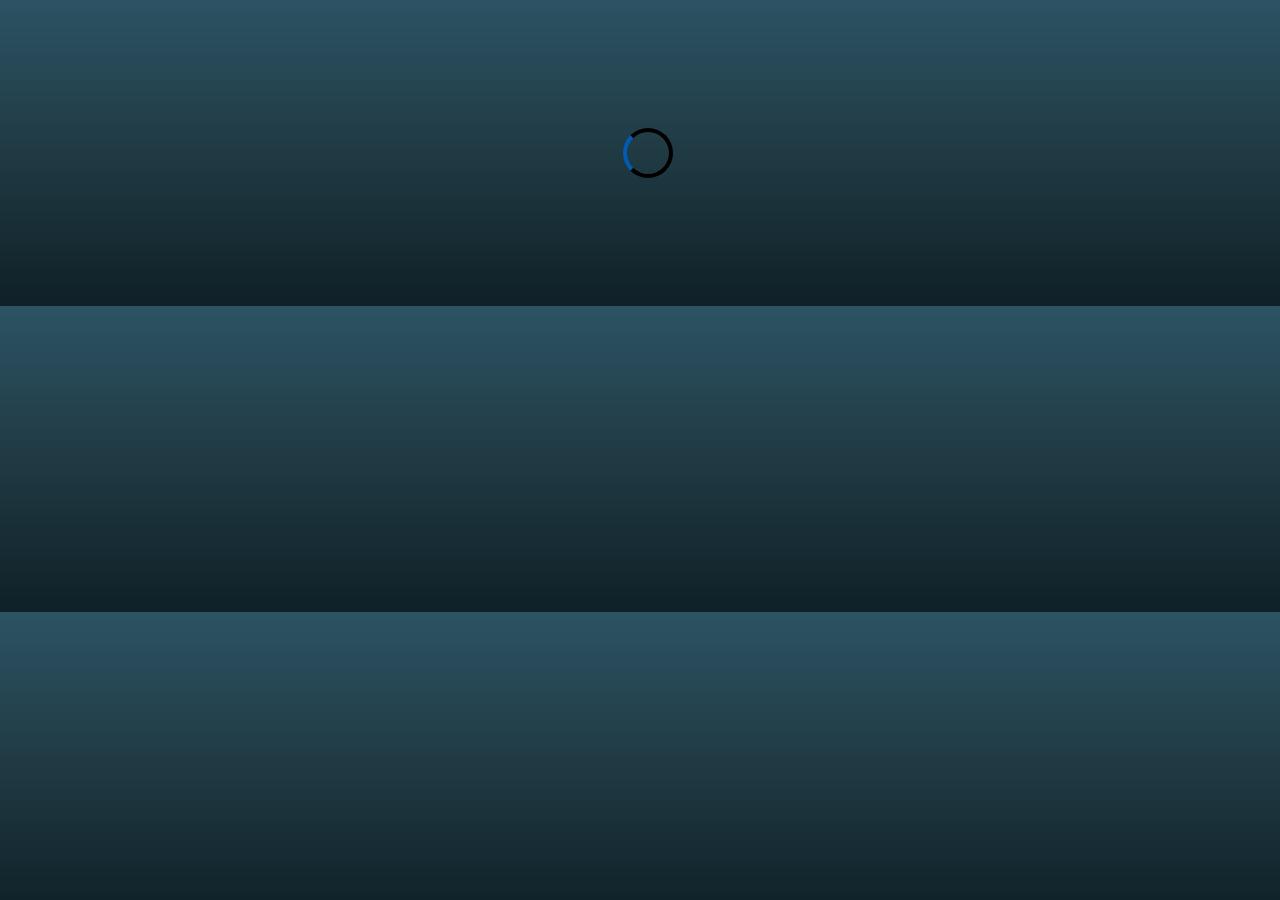
<file: loader.html>
<!DOCTYPE html>
<html lang="en">
<head>
    <meta charset="UTF-8">
    <meta name="viewport" content="width=device-width, initial-scale=1.0">
    <title>Loader</title>
    <link rel="stylesheet" href="css/main.css">
</head>
<body>
<div class="contenedor__spinner">
    <div class="spinner"></div>
</div>
</body>
</html>
</file>
<file: css/main.css>
.container {
  width: 1200px;
  padding: 15px;
  margin: auto;
}

body {
  box-sizing: border-box;
  font-family: "Source Code Pro", monospace;
  background: #0F2027;
  /* fallback for old browsers */
  background: linear-gradient(180deg, #2C5364, #203A43, #0F2027);
  /* W3C, IE 10+/ Edge, Firefox 16+, Chrome 26+, Opera 12+, Safari 7+ */
  overflow: auto;
  overflow-x: hidden;
  max-width: 1400px;
  width: 100%;
}

.menu__container {
  position: fixed;
  display: flex;
  justify-content: space-between;
  align-items: center;
  top: 0;
  left: 0;
  height: 65px;
  width: 100%;
  box-shadow: 1px 1px 4px 0 rgba(16, 16, 16, 0.72);
  background: #0F2027;
  z-index: 2;
}
.menu__container .menu__logo {
  text-decoration: none;
  text-transform: uppercase;
  font-weight: bold;
  padding: 0 30px;
  letter-spacing: 4px;
}
.menu__container .menu__logo h1 {
  color: #005cb2;
  background: linear-gradient(#3a7bd5, #3a6073);
  -webkit-text-fill-color: transparent;
  -webkit-background-clip: text;
  font-size: 1.5rem;
}
.menu__container .menu__logo h1:hover {
  background: linear-gradient(#83a4d4 40%, #b6fbff);
  -webkit-text-fill-color: transparent;
  -webkit-background-clip: text;
  transition: all 0.4s ease;
}
@media screen and (min-width: 280px) {
  .menu__container .menu__logo h1 {
    font-size: 1.2rem;
  }
}
@media screen and (min-width: 700px) {
  .menu__container .menu__logo h1 {
    font-size: 1.5rem;
  }
}
@media screen and (min-width: 1024px) {
  .menu__container .menu__logo h1 {
    font-size: 1.8rem;
  }
}
.menu__container .menu__features {
  display: none;
}
.menu__container .menu__features .menu__items {
  text-decoration: none;
  font-weight: bold;
  text-transform: uppercase;
  margin-right: 15px;
  padding: 7px 13px;
  font-size: 1em;
  color: #fff8dc;
}
.menu__container .menu__features .menu__items:hover {
  background: rgba(16, 16, 16, 0.72);
  border: 1px solid #005cb2;
  color: #005cb2;
  transition: all 0.1s ease;
}
.menu__container .menu__features .menu__items:hover:active {
  border-bottom: 3px solid #004e92;
  color: #004e92;
  transition: all 0.1s ease;
}
@media screen and (min-width: 1280px) {
  .menu__container .menu__features {
    display: flex;
  }
}
.menu__container .menu__bar {
  display: inline-block;
  position: fixed;
  left: 330px;
  margin-right: 30px;
  font-size: 1em;
  cursor: pointer;
  color: #005cb2;
}
@media screen and (min-width: 280px) {
  .menu__container .menu__bar {
    left: 85%;
  }
}
@media screen and (min-width: 500px) {
  .menu__container .menu__bar {
    font-size: 1.3rem;
  }
}
@media screen and (min-width: 700px) {
  .menu__container .menu__bar {
    left: 90%;
    font-size: 1.3rem;
  }
}
@media screen and (min-width: 1024px) {
  .menu__container .menu__bar {
    left: 94%;
    font-size: 1.7rem;
  }
}
@media screen and (min-width: 1280px) {
  .menu__container .menu__bar {
    display: none;
  }
}
@media screen and (min-width: 1024px) {
  .menu__container {
    height: 75px;
  }
}
@media screen and (min-width: 1280px) {
  .menu__container {
    display: flex;
    padding: 8px;
    margin-right: 1.3em;
  }
}

.menu__items .show {
  top: 65px;
}

.menu__btn--login {
  align-items: center;
  height: 36px;
  margin-right: 30px;
  width: 100px;
  border: 0;
  border-radius: 30px;
  cursor: pointer;
  color: #000;
}
.menu__btn--login:hover {
  transition: 0.3s ease;
  background: #455A64;
  color: #fff8dc;
}
.menu__btn--login:hover:active {
  transition: 0.3s ease;
  background: #000;
  color: #fff8dc;
}

.search__container {
  display: none;
  font-size: 1rem;
  right: 630px;
}
.search__container .form__search {
  position: relative;
  outline: none;
  top: 4px;
  height: 34px;
  padding: 0 1.5em;
  width: 30em;
  border-radius: 30px;
  font-size: 0.8em;
  transition: all 0.6s ease;
  color: #000;
  border: 1px solid #fff8dc;
}
.search__container .form__logo {
  position: relative;
  border: none;
  cursor: pointer;
  align-items: center;
  padding: 8px 10px;
  border-radius: 50%;
  margin: 0 30px;
  width: 45px;
  height: 45px;
  font-size: 20px;
  right: 3.5em;
  background: #005cb2;
  color: #fff8dc;
}
@media screen and (min-width: 1280px) {
  .search__container {
    display: flex;
  }
}

.container .main__title {
  margin: 5em 1em 3em;
  padding: 10px;
  font-size: 1.3rem;
  letter-spacing: 2px;
  font-weight: bold;
  text-align: center;
  background: linear-gradient(#525252, #3d72b4 60%);
  -webkit-background-clip: text;
  -webkit-text-fill-color: transparent;
}
.container .main__title .features__container {
  display: grid;
  grid-template-columns: 1fr;
}
.container .main__title .features__container .feature__item {
  display: grid;
  grid-gap: 15px;
  place-items: center;
  padding: 15px;
}
.container .main__title .features__container .feature__item header {
  display: flex;
  gap: 15px;
  height: 3px;
  place-items: center;
}
.container .main__title .features__container .feature__item header i {
  border-radius: 50px;
  background: #005cb2;
  padding: 20px 15px;
}
.container .main__title .features__container .feature__item header h3 {
  font-size: 0.8rem;
  padding: 0;
}
.container .main__title .features__container .feature__item .feature__detail {
  margin-top: 30px;
}
@media screen and (min-width: 400px) {
  .container .main__title .features__container {
    font-size: 1.3rem;
  }
}
@media screen and (min-width: 800px) {
  .container .main__title .features__container {
    grid-template-columns: repeat(3, 1fr);
  }
}
@media screen and (min-width: 1024px) {
  .container .main__title {
    font-size: 2rem;
  }
}
@media screen and (min-width: 1280px) {
  .container .main__title {
    font-size: 2rem;
  }
}

.top__btn {
  display: none;
  border: none;
  position: relative;
  align-items: center;
  justify-content: center;
  cursor: pointer;
  width: 45px;
  height: 45px;
  border-radius: 50%;
  padding: 8px 10px;
  margin: 0 30px;
  font-size: 1.2rem;
  left: 300px;
  background: #005cb2;
  color: #fff8dc;
}

.gallery__list {
  display: flex;
  flex-wrap: wrap;
  justify-content: center;
  list-style: none;
  width: 100%;
  padding: 0;
}

.gallery__list li {
  display: flex;
  text-align: center;
  align-items: center;
  width: 230px;
  height: 165px;
  font-size: 1rem;
  margin: 30px;
  color: #000;
}
.gallery__list li figure {
  display: flex;
  position: relative;
  cursor: pointer;
  overflow: hidden;
  margin: 0;
  width: 100%;
  height: 100%;
  transition: all 300ms ease-in;
}
.gallery__list li figure figcaption {
  display: none;
  position: absolute;
  top: 0;
  left: 0;
  right: 0;
  bottom: 0;
  z-index: 2;
  font-size: 1rem;
  letter-spacing: 3px;
  font-weight: bolder;
  align-items: center;
  justify-content: center;
  text-transform: uppercase;
  transition: all 300ms ease-in-out;
  background: rgba(0, 0, 0, 0.4);
  color: #fff;
}
.gallery__list li figure img {
  flex-grow: 1;
  height: 100%;
  object-fit: cover;
  transform: scale(1);
  transition: all 300ms ease-in-out;
}
.gallery__list li figure:hover img {
  transform: scale(1.3);
  z-index: 1;
}
.gallery__list li figure:hover figcaption {
  display: flex;
}
@media screen and (min-width: 200px) {
  .gallery__list li {
    width: 180px;
    height: 115px;
  }
}
@media screen and (min-width: 700px) {
  .gallery__list li {
    width: 280px;
    height: 195px;
  }
}
@media screen and (min-width: 1024px) {
  .gallery__list li {
    width: 330px;
    height: 245px;
  }
}

.features__container {
  display: grid;
  grid-template-columns: 1fr;
}
.features__container .feature__item {
  display: grid;
  grid-gap: 15px;
  place-items: center;
  padding: 15px;
}
.features__container .feature__item header {
  display: flex;
  gap: 15px;
  height: 3px;
  place-items: center;
}
.features__container .feature__item header i {
  border-radius: 50px;
  background: #005cb2;
  padding: 20px 15px;
}
.features__container .feature__item header h2 {
  font-size: 1.2rem;
  padding: 0;
}
@media screen and (min-width: 280px) {
  .features__container .feature__item header h2 {
    font-size: 0.93rem;
  }
}
@media screen and (min-width: 700px) {
  .features__container .feature__item header h2 {
    font-size: 1rem;
  }
}
.features__container .feature__item .feature__detail {
  margin-top: 30px;
}
.features__container .feature__item p {
  font-size: 0.9rem;
  margin: 1em;
  text-align: center;
}
@media screen and (min-width: 280px) {
  .features__container .feature__item p {
    font-size: 0.8rem;
  }
}
@media screen and (min-width: 700px) {
  .features__container .feature__item p {
    font-size: 1rem;
  }
}
.features__container .top__btn {
  position: fixed;
  width: 50px;
  height: 50px;
  line-height: 50px;
  border-radius: 50px;
  right: 50px;
  bottom: 40px;
  font-size: 1rem;
  text-decoration: none;
  text-align: center;
  background: #005cb2;
  color: #fff;
}
@media (min-width: 800px) {
  .features__container {
    grid-template-columns: repeat(3, 1fr);
  }
}

.link__button {
  height: 100%;
  width: 100%;
  transition: 0.5s;
  border: 0;
  margin-top: 10%;
  padding: 10px 20px;
  font-size: 16px;
  letter-spacing: 4px;
  box-shadow: 0 2px 4px #000;
  align-content: center;
  display: inline-block;
  text-decoration: none;
  text-transform: uppercase;
  overflow: hidden;
  cursor: pointer;
  background: #fff;
  color: #000;
}
.link__button:hover {
  transition: all 0.3s ease;
  background: #03e9f4;
  border-radius: 10px;
  box-shadow: 0 0 6px #03e9f4, 0 0 15px #03e9f4, 0 0 30px #03e9f4, 0 0 100px #03e9f4;
}
.link__button--orange:hover {
  transition: all 0.3s ease;
  background: #ff5722;
  border-radius: 10px;
  box-shadow: 0 0 6px #ff5722, 0 0 15px #ff5722, 0 0 30px #ff5722, 0 0 100px #ff5722;
}

.forms {
  position: absolute;
  top: 50%;
  left: 50%;
  width: 400px;
  padding: 40px;
  transform: translate(-50%, -50%);
  background: rgba(0, 0, 0, 0.5);
  box-sizing: border-box;
  box-shadow: 0 15px 25px rgba(0, 0, 0, 0.6);
  border-radius: 10px;
}
.forms .animate__animated {
  margin-bottom: 30px;
  color: #fff8dc;
  text-align: center;
  background: linear-gradient(#005aa7 40%, #fffde4);
  -webkit-text-fill-color: transparent;
  -webkit-background-clip: text;
}
.forms .animate__animated:hover {
  background: linear-gradient(#9cecfb 20%, #65c7f7, #0052d4);
  -webkit-text-fill-color: transparent;
  -webkit-background-clip: text;
}

.controls {
  outline: none;
  width: 100%;
  height: 100%;
  padding: 12px;
  margin-bottom: 20px;
  font-size: 20px;
  border-radius: 5px;
  border: 2px solid #000;
  color: #000;
  background: #fff;
}
.controls:active, .controls:focus {
  transition: all 0.3s ease;
  border: 2px solid #512DA8;
  box-shadow: 0 0 1px #512DA8, 0 0 5px #512DA8, 0 0 10px #512DA8, 0 0 15px #512DA8;
}

.forget__your--password {
  text-align: center;
  display: block;
  font-size: 20px;
  margin-top: 20px;
  color: #fff8dc;
  text-decoration: none;
}
.forget__your--password:hover {
  border-bottom: 3px solid #005cb2;
  color: #005cb2;
  transition: all 0.1s ease;
}
.forget__your--password:hover:active {
  border-bottom: 3px solid #004e92;
  color: #004e92;
  transition: all 0.1s ease;
}

.back__btn {
  position: relative;
  display: block;
  background: none;
  text-align: center;
  width: 35px;
  height: 35px;
  line-height: 35px;
  bottom: 25px;
  right: 20px;
  font-size: 20px;
  color: #fff;
}
.back__btn:active {
  transition: all 0.3ms ease;
  border-radius: 50px;
  background: #005cb2;
}

.contenedor__spinner {
  align-items: center;
  justify-content: center;
  display: block;
}
.contenedor__spinner .spinner {
  margin: 10% auto;
  border: 4px solid black;
  width: 50px;
  height: 50px;
  border-radius: 50%;
  border-left-color: #005cb2;
  animation: spin 1s linear infinite;
}
@keyframes spin {
  0% {
    transform: rotate(0deg);
  }
  100% {
    transform: rotate(360deg);
  }
}

footer {
  display: flex;
  flex-wrap: wrap;
  text-align: center;
  min-height: 15vh;
  width: 100%;
  background: #0F2027;
}
footer .text__footer {
  text-decoration: none;
}

* {
  box-sizing: border-box;
  scroll-behavior: smooth;
}

html {
  font-size: 18px;
}

/*# sourceMappingURL=main.css.map */
</file>
